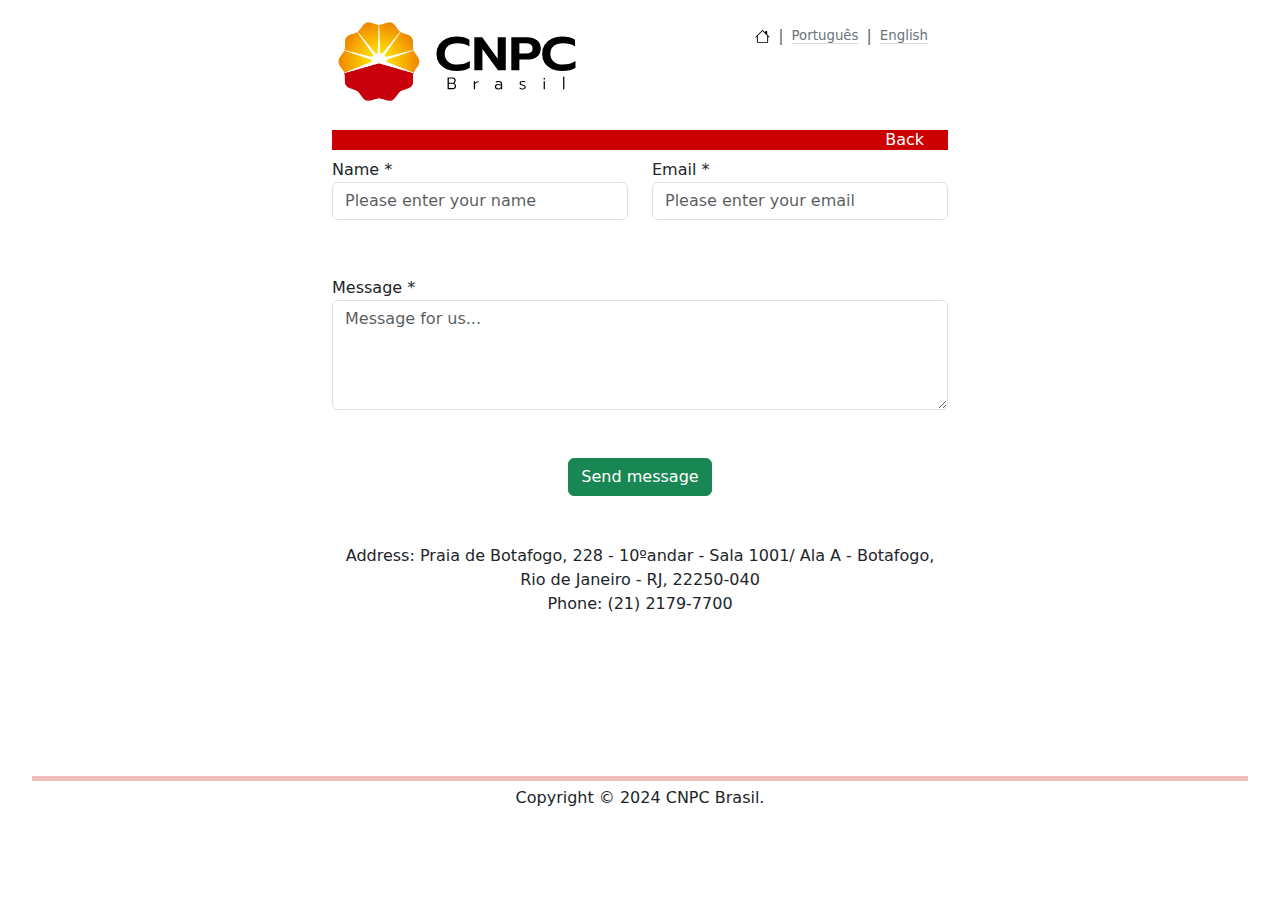
<file: contact.html>
<!DOCTYPE html>
<html lang="pt-br">

<head>
    <meta charset="UTF-8">
    <meta name="viewport" content="width=device-width, initial-scale=1.0">
    <title>CNPC Brasil</title>
    <link href="https://cdn.jsdelivr.net/npm/bootstrap@5.3.3/dist/css/bootstrap.min.css" rel="stylesheet"
        integrity="sha384-QWTKZyjpPEjISv5WaRU9OFeRpok6YctnYmDr5pNlyT2bRjXh0JMhjY6hW+ALEwIH" crossorigin="anonymous">
    <link rel="stylesheet" href="https://cdn.jsdelivr.net/npm/bootstrap-icons@1.11.3/font/bootstrap-icons.min.css">
    <link rel="stylesheet" href="CSS/style.css">
    <link rel="icon" href="Images/LOGO CNPC.png">
</head>

<body>
    <!--Top Right Menu-->
    <div id="top_menu" class="list-group list-group-horizontal position-absolute top-0 end-0 p-4"
        style="color: #656565;">
        <a class="mx-2" href="index_eng.html">
            <img class="img-fluid" src="Images/house.svg" alt="CNPC Brasil" width="15" height="15">
        </a>
        |
        <a id="portuguese"
            class="link-secondary link-offset-2 link-underline-opacity-25 link-underline-opacity-100-hover mx-2 my-auto fw-lighter"
            href="contato.html">Português</a>
        |
        <a id="english"
            class="link-secondary link-offset-2 link-underline-opacity-25 link-underline-opacity-100-hover mx-2 my-auto fw-lighter"
            href="contact.html">English</a>
    </div>

    <!--NAVBAR-->
    <nav id="logo" class="navbar w-25">
        <div class="container-fluid">
            <a class="navbar-brand" href="index_eng.html">
                <img class="img-fluid" src="Images/CNPCBrasil_Logo.svg" alt="CNPC Brasil" width="250">
            </a>
        </div>
    </nav>
    <nav id="bar" class="navbar navbar-expand-lg w-50">
        <div class="container-fluid">
            <button class="navbar-toggler" type="button" data-bs-toggle="collapse" data-bs-target="#navbarNavAltMarkup"
                aria-controls="navbarNavAltMarkup" aria-expanded="false" aria-label="Toggle navigation">
                <span class="navbar-toggler-icon"></span>
            </button>
            <div class="collapse navbar-collapse" id="navbarNavAltMarkup"
                style="background-color: #cc0001; height: 20px;">
                <div class="navbar-nav me-3" style="margin-left: auto;">
                    <a class="nav-link" href="index_eng.html">Back</a>
                </div>
            </div>
        </div>
    </nav>
    <!--NAVBAR END-->

    <!--MAIN-->
    <div id="container" class="container">
        <form id="form" method="POST" action="https://api.web3forms.com/submit" role="form">
            <input type="hidden" name="access_key" value="454dc449-11e5-4307-a5a7-583352e73dea">
            <div class="controls">
                <div class="row mb-3">
                    <div class="col-md-6 mb-3">
                        <div class="form-group">
                            <label for="form_name">Name *</label>
                            <input id="form_name" type="text" name="name" class="form-control"
                                placeholder="Please enter your name" required="required" data-error="Name is required.">
                            <div class="help-block with-errors"></div>
                        </div>
                    </div>
                    <div class="col-md-6">
                        <div class="form-group">
                            <label for="form_email">Email *</label>
                            <input id="form_email" type="email" name="email" class="form-control"
                                placeholder="Please enter your email" required="required"
                                data-error="Valid email is required.">
                            <div class="help-block with-errors"></div>
                        </div>
                    </div>
                </div>

                <div class="row">
                    <div class="col-md-12">
                        <div class="form-group my-4">
                            <label for="form_message">Message *</label>
                            <textarea id="form_message" name="message" class="form-control"
                                placeholder="Message for us..." rows="4" required="required"
                                data-error="Please, leave us a message."></textarea>
                            <div class="help-block with-errors"></div>
                        </div>
                    </div>
                    <div class="col-md-12 mt-3 text-center">
                        <div class="h-captcha" data-captcha="true"></div>
                        <button type="submit" class="btn btn-success btn-send mt-2">Send message</button>
                        <p class="text-center pt-5">Address: Praia de Botafogo, 228 - 10ºandar - Sala 1001/ Ala A -
                            Botafogo, Rio de Janeiro - RJ, 22250-040<br>
                            Phone: (21) 2179-7700
                        </p>
                    </div>

                    <!--Response-->
                    <div id="result" class="bg-body-tertiary text-center mt-3"></div>

                </div>
            </div>

        </form>
    </div>
    <!--Main End-->

    <!--<p class="text-center my-4"><a class="link-danger link-underline-light link-opacity-50-hover" href="#top">Back to
            top</a></p>-->

    <!--BOTTOM-->
    <div style="margin-top: 10%;">
        <hr>
        <p class="text-center">Copyright © 2024 CNPC Brasil.</p>
    </div>
    <!--BOTTOM END-->

    <!--This is for showing the response-->
    <script type="text/javascript" src="contact.js"></script>
    <script src="https://web3forms.com/client/script.js" async defer></script>
    <script src="https://cdn.jsdelivr.net/npm/bootstrap@5.3.3/dist/js/bootstrap.bundle.min.js"
        integrity="sha384-YvpcrYf0tY3lHB60NNkmXc5s9fDVZLESaAA55NDzOxhy9GkcIdslK1eN7N6jIeHz"
        crossorigin="anonymous"></script>
</body>

</html>
</file>
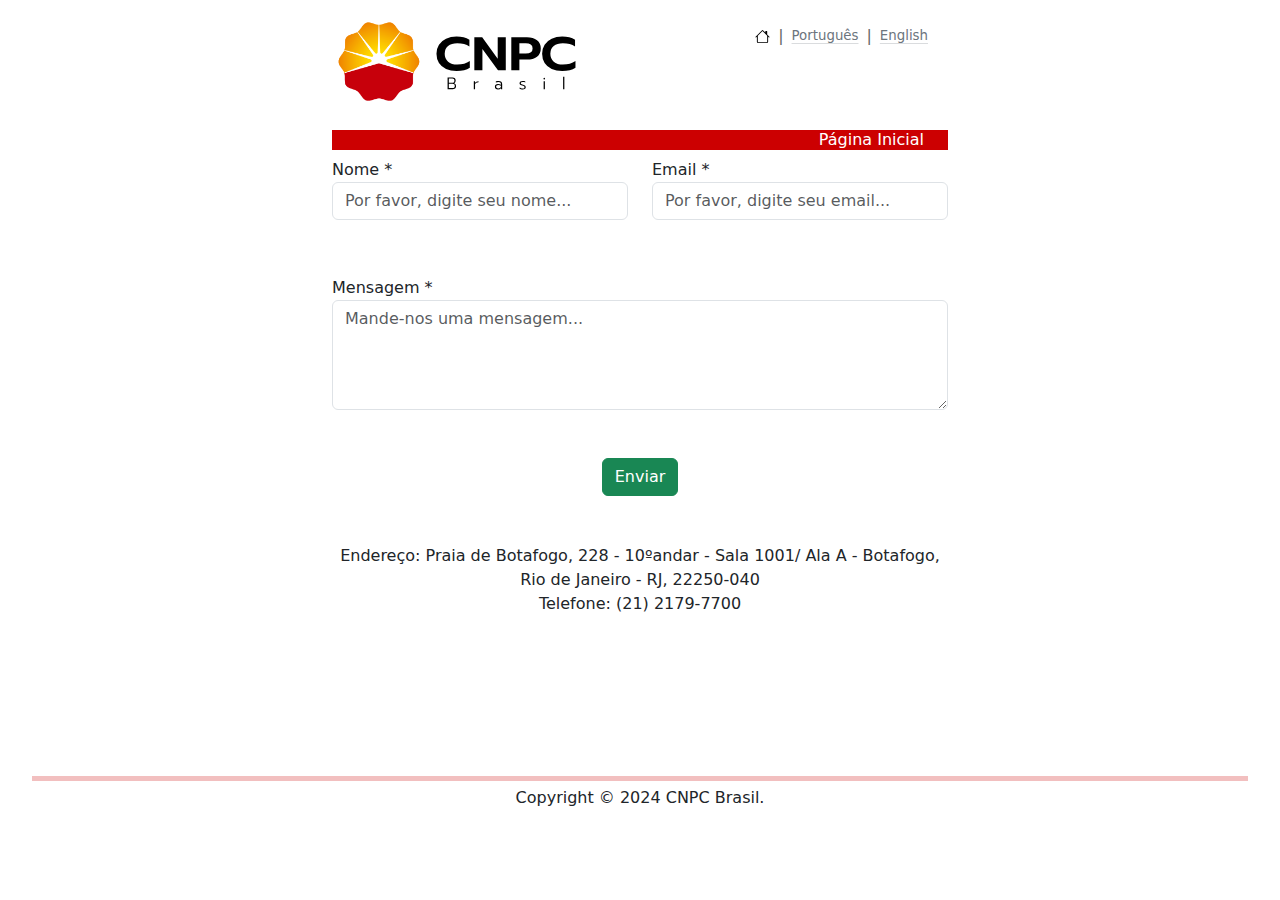
<file: contato.html>
<!DOCTYPE html>
<html lang="pt-br">

<head>
    <meta charset="UTF-8">
    <meta name="viewport" content="width=device-width, initial-scale=1.0">
    <title>CNPC Brasil</title>
    <link href="https://cdn.jsdelivr.net/npm/bootstrap@5.3.3/dist/css/bootstrap.min.css" rel="stylesheet"
        integrity="sha384-QWTKZyjpPEjISv5WaRU9OFeRpok6YctnYmDr5pNlyT2bRjXh0JMhjY6hW+ALEwIH" crossorigin="anonymous">
    <link rel="stylesheet" href="https://cdn.jsdelivr.net/npm/bootstrap-icons@1.11.3/font/bootstrap-icons.min.css">
    <link rel="stylesheet" href="CSS/style.css">
    <link rel="icon" href="Images/LOGO CNPC.png">
</head>

<body>
    <!--Top Right Menu-->
    <div id="top_menu" class="list-group list-group-horizontal position-absolute top-0 end-0 p-4"
        style="color: #656565;">
        <a class="mx-2" href="index.html">
            <img class="img-fluid" src="Images/house.svg" alt="CNPC Brasil" width="15" height="15">
        </a>
        |
        <a id="portuguese"
            class="link-secondary link-offset-2 link-underline-opacity-25 link-underline-opacity-100-hover mx-2 my-auto fw-lighter"
            href="contato.html">Português</a>
        |
        <a id="english"
            class="link-secondary link-offset-2 link-underline-opacity-25 link-underline-opacity-100-hover mx-2 my-auto fw-lighter"
            href="contact.html">English</a>
    </div>

    <!--NAVBAR-->
    <nav id="logo" class="navbar w-25">
        <div class="container-fluid">
            <a class="navbar-brand" href="index.html">
                <img class="img-fluid" src="Images/CNPCBrasil_Logo.svg" alt="CNPC Brasil" width="250">
            </a>
        </div>
    </nav>
    <nav id="bar" class="navbar navbar-expand-lg w-50">
        <div class="container-fluid">
            <button class="navbar-toggler" type="button" data-bs-toggle="collapse" data-bs-target="#navbarNavAltMarkup"
                aria-controls="navbarNavAltMarkup" aria-expanded="false" aria-label="Toggle navigation">
                <span class="navbar-toggler-icon"></span>
            </button>
            <div class="collapse navbar-collapse" id="navbarNavAltMarkup"
                style="background-color: #cc0001; height: 20px;">
                <div class="navbar-nav me-3" style="margin-left: auto;">
                    <a class="nav-link" href="index.html">Página Inicial</a>
                </div>
            </div>
        </div>
    </nav>
    <!--NAVBAR END-->

    <!--MAIN-->
    <div id="container" class="container">
        <form id="form" method="POST" action="https://api.web3forms.com/submit" role="form">
            <input type="hidden" name="access_key" value="454dc449-11e5-4307-a5a7-583352e73dea">
            <div class="controls">
                <div class="row mb-3">
                    <div class="col-md-6 mb-3">
                        <div class="form-group">
                            <label for="form_name">Nome *</label>
                            <input id="form_name" type="text" name="nome" class="form-control"
                                placeholder="Por favor, digite seu nome..." required="required"
                                data-error="Digite seu nome.">
                            <div class="help-block with-errors"></div>
                        </div>
                    </div>
                    <div class="col-md-6">
                        <div class="form-group">
                            <label for="form_email">Email *</label>
                            <input id="form_email" type="email" name="email" class="form-control"
                                placeholder="Por favor, digite seu email..." required="required"
                                data-error="Email válido necessário.">
                            <div class="help-block with-errors"></div>
                        </div>
                    </div>
                </div>

                <div class="row">
                    <div class="col-md-12">
                        <div class="form-group my-4">
                            <label for="form_message">Mensagem *</label>
                            <textarea id="form_message" name="message" class="form-control"
                                placeholder="Mande-nos uma mensagem..." rows="4" required="required"
                                data-error="Por favor, digite sua mensagem."></textarea>
                            <div class="help-block with-errors"></div>
                        </div>
                    </div>
                    <div class="col-md-12 mt-3 text-center">
                        <div class="h-captcha" data-captcha="true"></div>
                        <button type="submit" class="btn btn-success btn-send mt-2">Enviar</button>
                        <p class="text-center pt-5">Endereço: Praia de Botafogo, 228 - 10ºandar - Sala 1001/ Ala A -
                            Botafogo, Rio de Janeiro - RJ, 22250-040<br>
                            Telefone: (21) 2179-7700
                        </p>
                    </div>

                    <!--Response-->
                    <div id="result" class="bg-body-tertiary text-center mt-3"></div>

                </div>
            </div>
        </form>
    </div>
    <!--MAIN END-->


    <!--BOTTOM-->
    <div style="margin-top: 10%;">
        <hr>
        <p class="text-center">Copyright © 2024 CNPC Brasil.</p>
    </div>
    <!--BOTTOM END-->

    <!--This is for showing the response-->
    <script type="text/javascript" src="contact.js"></script>
    <script src="https://web3forms.com/client/script.js" async defer></script>
    <script src="https://cdn.jsdelivr.net/npm/bootstrap@5.3.3/dist/js/bootstrap.bundle.min.js"
        integrity="sha384-YvpcrYf0tY3lHB60NNkmXc5s9fDVZLESaAA55NDzOxhy9GkcIdslK1eN7N6jIeHz"
        crossorigin="anonymous"></script>
</body>

</html>
</file>
<file: CSS/style.css>
.nav-link {
  color: white;
  border-radius: 10px 10px 0 0;
}

.card-header {

  color: #cc0001;
  font-size: larger;
  font-weight: bold;
  background-color: white;
  
}

.list-group-item {

  border-color: white;
}

#navbarNavAltMarkup a:hover {
  background-color: rgb(230, 164, 164);

}

#navbarNavAltMarkup a:focus {

  color: white;

}


hr {
  margin: 50px auto 5px auto;
  top: 20px;
  border: none;
  height: 5px;
  width: 95%;
  background: #cc0001;

}

p {

  text-align: justify;
}

.carousel img {

  width: 100%;
  margin: auto;
  height: auto;

}

#portuguese, #english {

  font-size: smaller;

}

@media only screen and (min-width: 992px) {
  #main_card, #container {
    width: 50%;
  }
}

@media only screen and (max-width: 992px) {
  #main_card, #container {
    width: 90%;
  }
}

@media only screen and (min-width: 992px) {
  #logo, #bar {
    margin-left: 25%  ;
  }
}

@media only screen and (max-width: 992px) {
  #logo, #bar {
    margin-left: 5%  ;
  }
}

@media only screen and (min-width: 992px) {
  #top_menu {
    margin-right: 25%  ;
  }
}

@media only screen and (max-width: 992px) {
  #top_menu {
    margin-right: 5%  ;
  }
}
</file>
